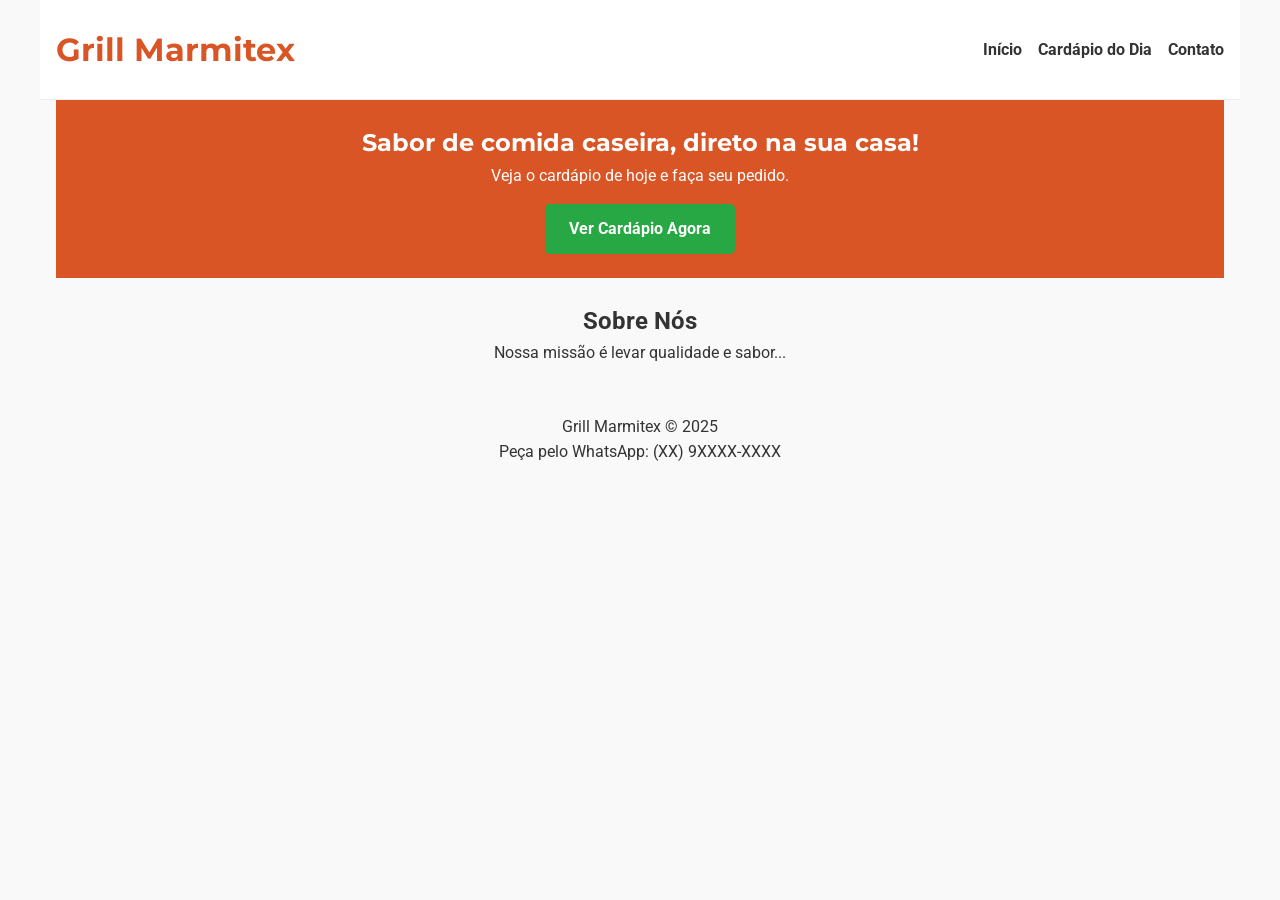
<file: index.html>
<!DOCTYPE html>
<html lang="pt-br">
<head>
    <meta charset="UTF-8">
    <meta name="viewport" content="width=device-width, initial-scale=1.0">
    <title>Grill Marmitex - A melhor da região</title>
    <link rel="stylesheet" href="css/variables.css">
<link rel="stylesheet" href="css/style.css">
    </head>
<body>

    <header>
        <h1>Grill Marmitex</h1>
        <nav>
            <ul>
                <li><a href="index.html">Início</a></li>
                <li><a href="cardapio.html">Cardápio do Dia</a></li>
                <li><a href="#contato">Contato</a></li>
            </ul>
        </nav>
    </header>

    <main>
        <section class="hero">
            <h2>Sabor de comida caseira, direto na sua casa!</h2>
            <p>Veja o cardápio de hoje e faça seu pedido.</p>
            <a href="cardapio.html" class="btn-cta">Ver Cardápio Agora</a>
        </section>

        <section id="sobre">
            <h2>Sobre Nós</h2>
            <p>Nossa missão é levar qualidade e sabor...</p>
        </section>
    </main>

    <footer id="contato">
        <p>Grill Marmitex &copy; 2025</p>
        <p>Peça pelo WhatsApp: (XX) 9XXXX-XXXX</p>
    </footer>

    </body>
</html>
</file>
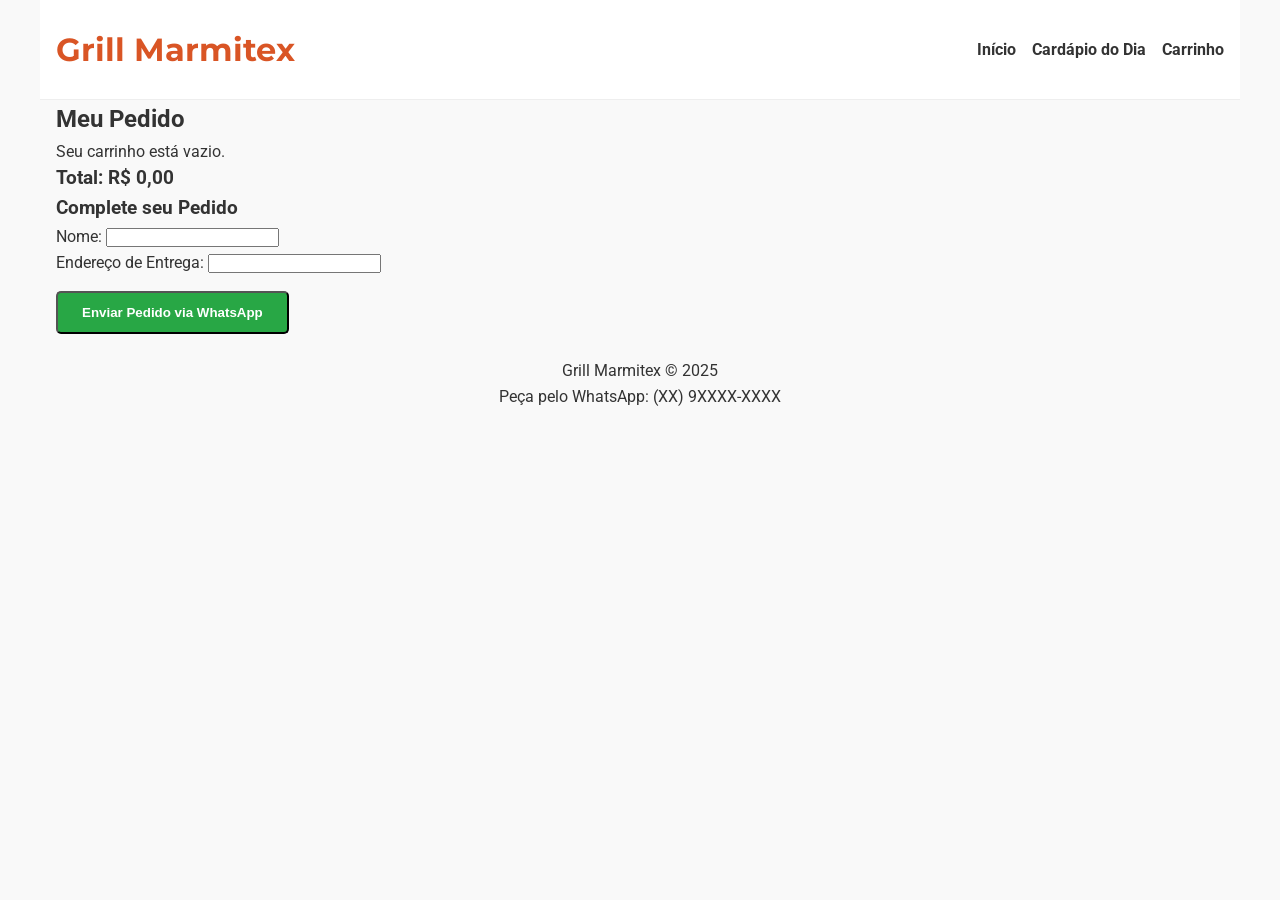
<file: carrinho.html>
<!DOCTYPE html>
<html lang="pt-br">
<head>
    <meta charset="UTF-8">
    <meta name="viewport" content="width=device-width, initial-scale=1.0">
    <title>Seu Carrinho - Grill Marmitex</title>
    
    <link rel="stylesheet" href="css/variables.css">
    <link rel="stylesheet" href="css/style.css">
</head>
<body>

    <header>
        <h1>Grill Marmitex</h1>
        <nav>
            <ul>
                <li><a href="index.html">Início</a></li>
                <li><a href="cardapio.html">Cardápio do Dia</a></li>
                <li><a href="carrinho.html">Carrinho</a></li>
            </ul>
        </nav>
    </header>

    <main>
        <section class="carrinho-final">
            <h2>Meu Pedido</h2>
            
            <div id="lista-carrinho">
                </div>

            <div id="total-carrinho">
                <h3>Total: R$ <span id="valor-total">0,00</span></h3>
            </div>

            <form id="form-checkout">
                <h3>Complete seu Pedido</h3>
                
                <div>
                    <label for="nome">Nome:</label>
                    <input type="text" id="nome" name="nome" required>
                </div>
                
                <div>
                    <label for="endereco">Endereço de Entrega:</label>
                    <input type="text" id="endereco" name="endereco" required>
                </div>

                <button type="submit" class="btn-cta">Enviar Pedido via WhatsApp</button>
            </form>
        </section>
    </main>

    <footer id="contato">
        <p>Grill Marmitex &copy; 2025</p>
        <p>Peça pelo WhatsApp: (XX) 9XXXX-XXXX</p>
    </footer>

    <script src="js/carrinho.js" defer></script>
</body>
</html>
</file>
<file: css/variables.css>
/* 1. DEFINIÇÃO DO DESIGN SYSTEM (VARIÁVEIS)
  :root é o "chefe" do seu documento. 
  Variáveis definidas aqui podem ser usadas em qualquer outro arquivo CSS.
  Usamos o prefixo -- (dois hífens).
*/
@import url('https://fonts.googleapis.com/css2?family=Montserrat:wght@700&family=Roboto:wght@400;700&display=swap');

/* 1. DEFINIÇÃO DO DESIGN SYSTEM (VARIÁVEIS)
  :root {
  ... (o resto do seu código)
*/
:root {
    /* Paleta de Cores (Exemplo para "Grill Marmitex") */
    --cor-primaria: #D95525;  /* Um laranja "quente" de comida */
    --cor-secundaria: #333333; /* Um cinza-escuro para texto */
    --cor-fundo: #F9F9F9;     /* Um cinza-claro para o fundo */
    --cor-branco: #FFFFFF;     /* Branco para os cards */
    --cor-verde-sucesso: #28a745; /* Cor para o botão de adicionar */

    /* Tipografia (Fontes) */
    --fonte-principal: 'Roboto', sans-serif; /* (Vamos precisar importar) */
    --fonte-titulos: 'Montserrat', sans-serif; /* (Vamos precisar importar) */

    /* Espaçamentos (Mobile-First) */
    --espacamento-padrao: 16px;
    --espacamento-medio: 24px;
}

/* 2. RESET GLOBAL E CONFIGURAÇÃO DE CAIXA (BOA PRÁTICA)
  Isto remove margens padrão do navegador e faz o CSS
  funcionar de forma mais previsível (box-sizing).
*/
* {
    margin: 0;
    padding: 0;
    box-sizing: border-box; 
    /* Isso faz com que 'padding' e 'border' não aumentem o tamanho total do elemento */
}

/* 3. CONFIGURAÇÕES GLOBAIS DO <body>
  Aplicamos nossas variáveis pela primeira vez.
*/
body {
    font-family: var(--fonte-principal); /* Define a fonte padrão */
    background-color: var(--cor-fundo);   /* Define a cor de fundo */
    color: var(--cor-secundaria);       /* Define a cor de texto padrão */
    line-height: 1.6; /* Melhora a legibilidade */
}
</file>
<file: css/style.css>
/* =============================================
   ESTILOS GERAIS E LAYOUT (Mobile-First)
   ============================================= */

/* Usando as variáveis para o layout principal */
header, main, footer {
    width: 100%;
    /* Adiciona um preenchimento lateral padrão */
    padding-left: var(--espacamento-padrao);
    padding-right: var(--espacamento-padrao);
}

/* Centralizando o conteúdo com Flexbox */
header, .hero, #sobre, footer {
    display: flex;
    flex-direction: column; /* Padrão mobile: tudo em coluna */
    align-items: center;
    text-align: center;
    padding-top: var(--espacamento-medio);
    padding-bottom: var(--espacamento-medio);
}

/* =============================================
   HEADER / NAVEGAÇÃO
   ============================================= */

header {
    background-color: var(--cor-branco);
    border-bottom: 1px solid #eee;
}

header h1 {
    font-family: var(--fonte-titulos);
    color: var(--cor-primaria);
}

nav ul {
    list-style: none; /* Remove bolinhas da lista */
    display: flex;
    gap: var(--espacamento-padrao); /* Espaço entre os links */
    margin-top: var(--espacamento-padrao);
}

nav a {
    text-decoration: none;
    color: var(--cor-secundaria);
    font-weight: 700;
}

nav a:hover {
    color: var(--cor-primaria);
}

/* =============================================
   CONTEÚDO PRINCIPAL (index.html)
   ============================================= */

.hero {
    background-color: var(--cor-primaria);
    color: var(--cor-branco);
}

.hero h2 {
    font-family: var(--fonte-titulos);
}

.btn-cta {
    background-color: var(--cor-verde-sucesso);
    color: var(--cor-branco);
    text-decoration: none;
    padding: 12px 24px;
    border-radius: 5px;
    font-weight: 700;
    margin-top: var(--espacamento-padrao);
}

/* =============================================
   CARDÁPIO (cardapio.html)
   ============================================= */

.menu-diario h2,
.menu-diario h3 {
    font-family: var(--fonte-titulos);
    text-align: center;
    margin-bottom: var(--espacamento-medio);
}

.menu-diario h3 {
    margin-top: var(--espacamento-medio);
    border-top: 1px solid #ddd;
    padding-top: var(--espacamento-padrao);
}

/* Esta é a classe que demos aos cards via JS */
.card-produto {
    background-color: var(--cor-branco);
    border: 1px solid #eee;
    border-radius: 8px;
    padding: var(--espacamento-padrao);
    margin-bottom: var(--espacamento-padrao);
    box-shadow: 0 2px 5px rgba(0,0,0,0.05);
}

.card-produto img {
    max-width: 100%; /* Imagem responsiva */
    height: auto;
    border-radius: 5px;
}

.card-produto h4 {
    font-family: var(--fonte-titulos);
    color: var(--cor-secundaria);
    margin-top: 8px;
}

.card-produto .descricao {
    font-size: 0.9em;
    color: #666;
    margin: 8px 0;
}

.card-produto .preco {
    font-size: 1.2em;
    font-weight: 700;
    color: var(--cor-primaria);
}

.btn-adicionar {
    background-color: var(--cor-verde-sucesso);
    color: var(--cor-branco);
    border: none;
    width: 100%;
    padding: 12px;
    border-radius: 5px;
    font-size: 1em;
    font-weight: 700;
    cursor: pointer;
    margin-top: var(--espacamento-padrao);
}

.btn-adicionar:hover {
    opacity: 0.9;
}/* =============================================
   LAYOUT RESPONSIVO (Desktop)
   ============================================= */

/* @media (min-width: 768px) significa:
   "Aplique estas regras APENAS se a tela for
   maior ou igual a 768px (tamanho de tablet/desktop)"
*/
@media (min-width: 768px) {

    /* 1. Centraliza o layout em telas grandes */
    header, main, footer {
        max-width: 1200px;
        margin-left: auto;
        margin-right: auto;
    }

    /* 2. HEADER com Flexbox (horizontal) */
    header {
        flex-direction: row; /* Em desktop, volta a ser linha */
        justify-content: space-between; /* H1 para um lado, Nav para outro */
    }

    header nav ul {
        margin-top: 0;
    }

    /* 3. CARDÁPIO COM GRID */
    /* Este é o 'id' do container que buscamos no JS */
    #lista-produtos {
        display: grid;
        
        /* Cria 3 colunas de tamanho igual (1fr = 1 fração) */
        grid-template-columns: 1fr 1fr 1fr; 
        
        /* Define o espaço entre os cards */
        gap: var(--espacamento-padrao);
    }
}
</file>
